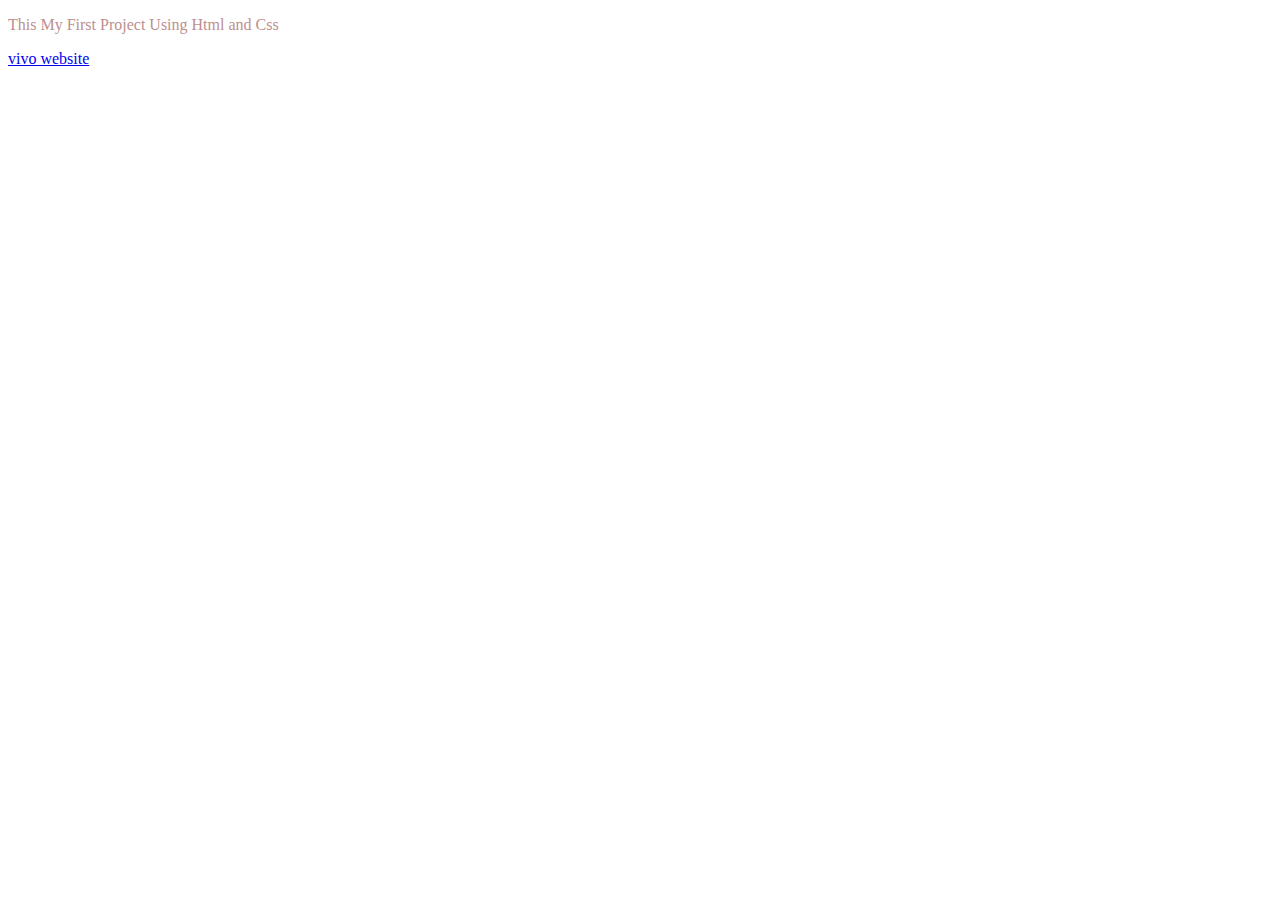
<file: index.html>
<!DOCTYPE html>
<html lang="en">
<head>
    <meta charset="UTF-8">
    <meta name="viewport" content="width=device-width, initial-scale=1.0">
    <title>Document</title>
</head>
<body>
    <p style="color: rosybrown;">This My First Project Using Html and Css</p>
    <a href="vivo.html">vivo website</a>
</body>
</html>
</file>
